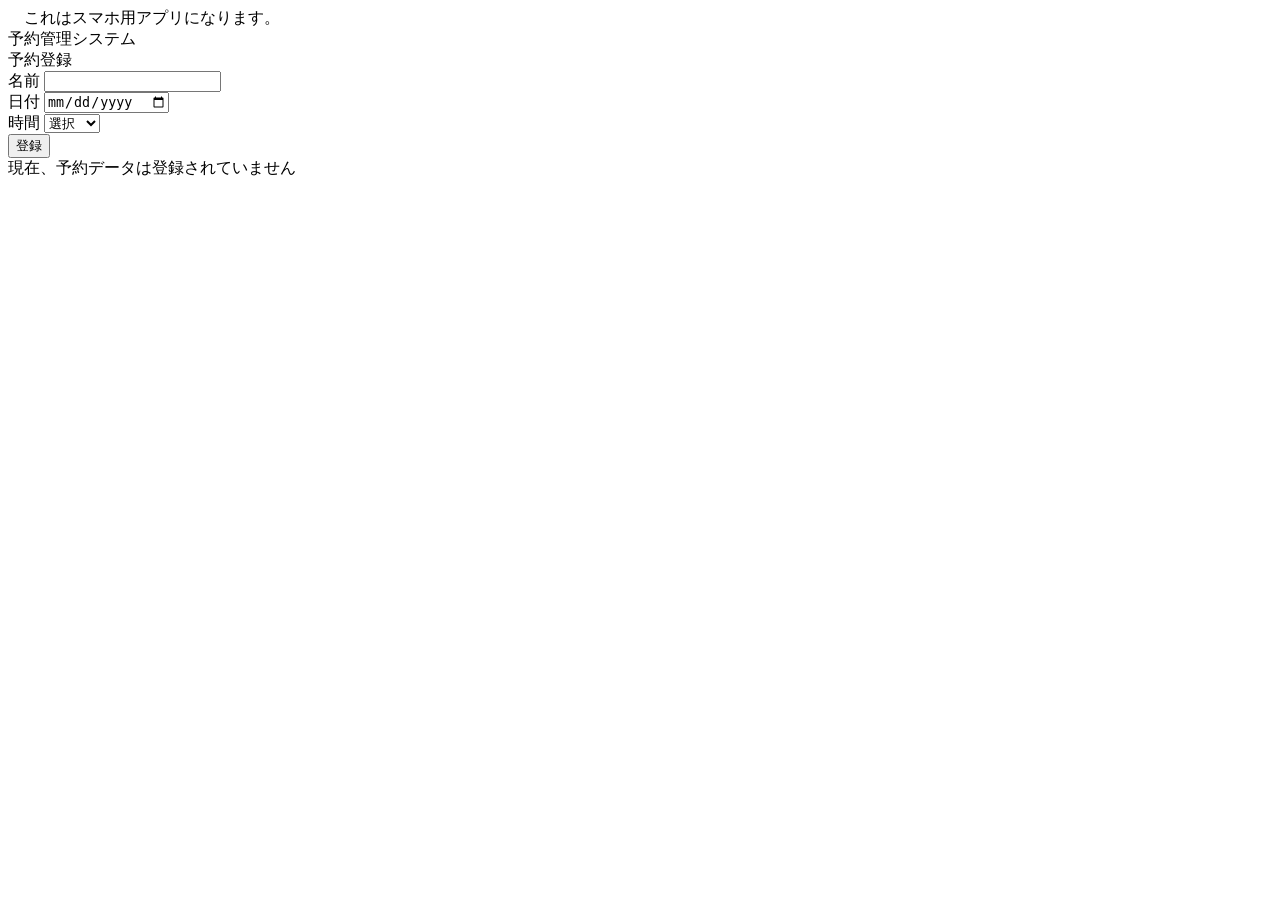
<file: index.html>
<!DOCTYPE html>
<html lang="ja">
<head>
<meta charset="UTF-8">
<meta name="viewport" content="width=device-width, initial-scale=1.0">
<title>予約管理システム</title>

<!-- Google Fonts -->
<link href="https://fonts.googleapis.com/css2?family=Noto+Sans+JP:wght@400;500;600&display=swap" rel="stylesheet">

</head>

<body>
<div class="pc-only">
  　これはスマホ用アプリになります。
</div>
<div class="header">予約管理システム</div>

<div class="container">

<div class="card">
  <div class="section-title">予約登録</div>

  <label>名前</label>
  <input id="name" class="input">

  <div class="row">
    <div>
      <label>日付</label>
      <input type="date" id="date" class="input">
    </div>
    <div>
      <label>時間</label>
      <select id="time" class="input">
        <option value="">選択</option>
        <option>10:00</option>
        <option>11:00</option>
        <option>12:00</option>
        <option>13:00</option>
      </select>
    </div>
  </div>

  <button class="button" onclick="addReservation()">登録</button>
</div>

<div id="list"></div>

</div>

<script>
let reservations = [];

window.onload = () => {
  const saved = localStorage.getItem("reservations");
  if (saved) reservations = JSON.parse(saved);
  render();
};

function addReservation() {
  const name = document.getElementById("name").value.trim();
  const date = document.getElementById("date").value;
  const time = document.getElementById("time").value;

  if (!name || !date || !time) {
    alert("すべて入力してください");
    return;
  }

  const exists = reservations.some(r => r.date === date && r.time === time);
  if (exists) {
    alert("その時間は予約済みです");
    return;
  }

  reservations.push({
    id: Date.now(),
    name,
    date,
    time,
    status: "未対応"
  });

  save();
  render();
}

function render() {
  const list = document.getElementById("list");

  if (reservations.length === 0) {
    list.innerHTML = '<div class="empty">現在、予約データは登録されていません</div>';
    return;
  }

  reservations.sort((a, b) => a.date.localeCompare(b.date));

  let html = `
  <table class="table">
    <thead>
      <tr>
        <th>ID</th>
        <th>名前</th>
        <th>日付</th>
        <th>時間</th>
        <th>状態</th>
        <th>操作</th>
      </tr>
    </thead>
    <tbody>
  `;

  reservations.forEach((r, i) => {
    html += `
      <tr>
        <td>${r.id}</td>
        <td>${r.name}</td>
        <td>${r.date}</td>
        <td>${r.time}</td>
        <td>
          <span class="status ${r.status === "完了" ? "done" : "todo"}">
            ${r.status}
          </span>
        </td>
        <td>
          <button onclick="toggleStatus(${i})">切替</button>
          <button class="button button-danger" onclick="deleteReservation(${i})">削除</button>
        </td>
      </tr>
    `;
  });

  html += "</tbody></table>";
  list.innerHTML = html;
}

function toggleStatus(i) {
  reservations[i].status =
    reservations[i].status === "未対応" ? "完了" : "未対応";
  save();
  render();
}

function deleteReservation(i) {
  reservations.splice(i, 1);
  save();
  render();
}

function save() {
  localStorage.setItem("reservations", JSON.stringify(reservations));
}
</script>

</body>
</html>
</file>
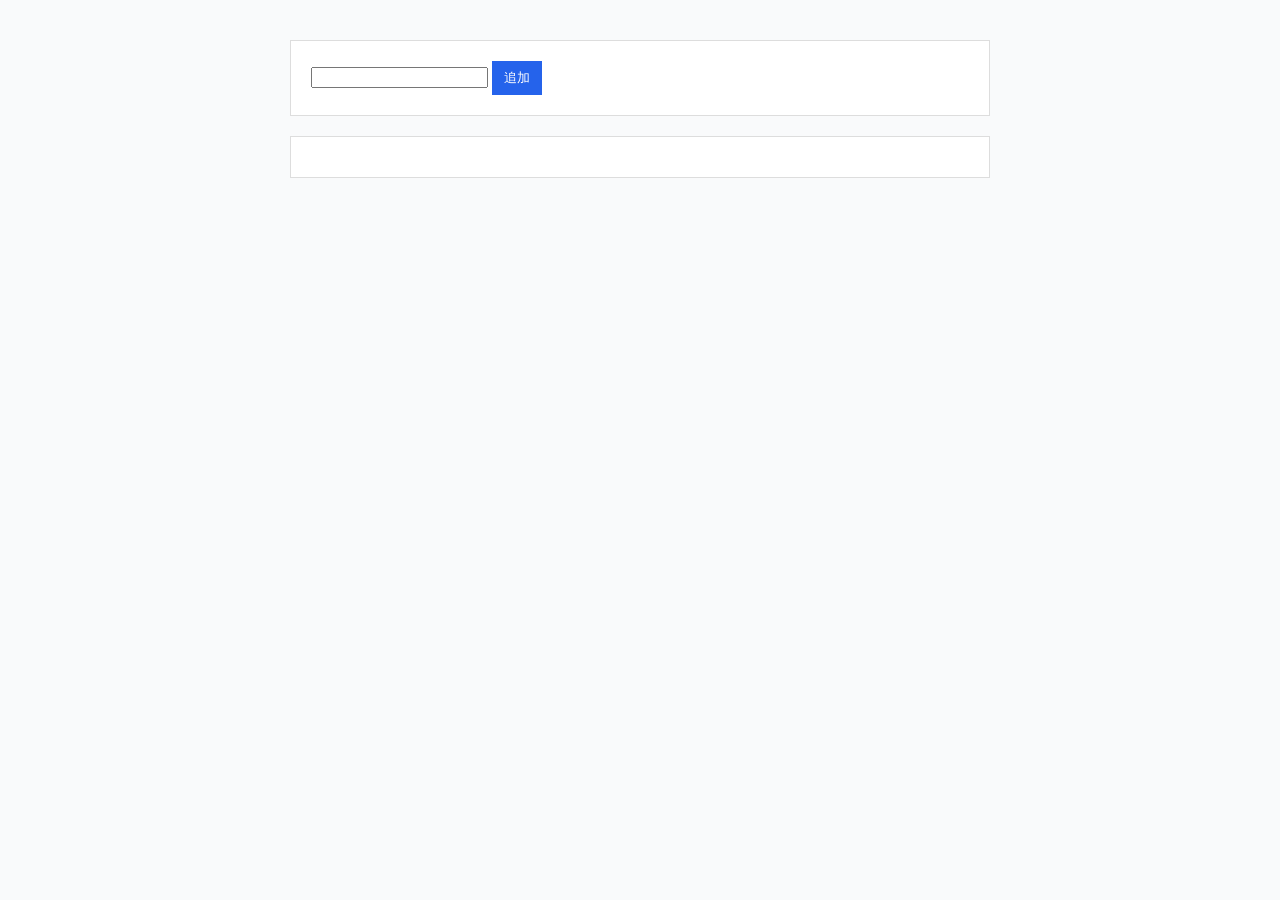
<file: soft/index.html>
<!DOCTYPE html>
<html lang="ja">
<head>
<meta charset="UTF-8">
<meta name="viewport" content="width=device-width, initial-scale=1.0">
<title>TODO管理</title>

<link href="https://fonts.googleapis.com/css2?family=Noto+Sans+JP:wght@400;500;600&display=swap" rel="stylesheet">

<style>
body { font-family: 'Noto Sans JP'; background:#f9fafb; margin:0;}
.container { max-width:700px; margin:30px auto; padding:10px;}
.card { background:white; padding:20px; margin-bottom:20px; border:1px solid #ddd;}
.button { background:#2563eb; color:white; border:none; padding:8px 12px; cursor:pointer;}
.todo { display:flex; justify-content:space-between; padding:10px; border-bottom:1px solid #eee;}
.completed { text-decoration:line-through; color:#888;}
</style>
</head>

<body>

<div class="container">

<div class="card">
  <input id="task">
  <button onclick="addTodo()" class="button">追加</button>
</div>

<div id="list" class="card"></div>

</div>

<script>
let todos = [];

/* 初期読み込み */
window.onload = loadTodos;

/* 取得 */
async function loadTodos() {
  const res = await fetch("http://localhost:3000/todos");
  todos = await res.json();
  render();
}

/* 追加 */
async function addTodo() {
  const text = document.getElementById("task").value;

  await fetch("http://localhost:3000/todos", {
    method:"POST",
    headers:{ "Content-Type":"application/json" },
    body: JSON.stringify({ text })
  });

  loadTodos();
}

/* 表示 */
function render() {
  const list = document.getElementById("list");

  let html = "";

  todos.forEach(todo => {
    html += `
      <div class="todo">
        <span onclick="toggleTodo(${todo.id})" class="${todo.completed ? 'completed' : ''}">
          ${todo.text}
        </span>
        <div>
          <button onclick="editTodo(${todo.id})">編集</button>
          <button onclick="deleteTodo(${todo.id})">削除</button>
        </div>
      </div>
    `;
  });

  list.innerHTML = html;
}

/* 更新 */
async function toggleTodo(id) {
  const todo = todos.find(t => t.id === id);

  await fetch(`http://localhost:3000/todos/${id}`, {
    method:"PUT",
    headers:{ "Content-Type":"application/json" },
    body: JSON.stringify({ completed: !todo.completed })
  });

  loadTodos();
}

/* 削除 */
async function deleteTodo(id) {
  await fetch(`http://localhost:3000/todos/${id}`, {
    method:"DELETE"
  });

  loadTodos();
}

/* 編集 */
async function editTodo(id) {
  const text = prompt("編集", "");
  if (!text) return;

  await fetch(`http://localhost:3000/todos/${id}`, {
    method:"PUT",
    headers:{ "Content-Type":"application/json" },
    body: JSON.stringify({ text })
  });

  loadTodos();
}
</script>

</body>
</html>
</file>
